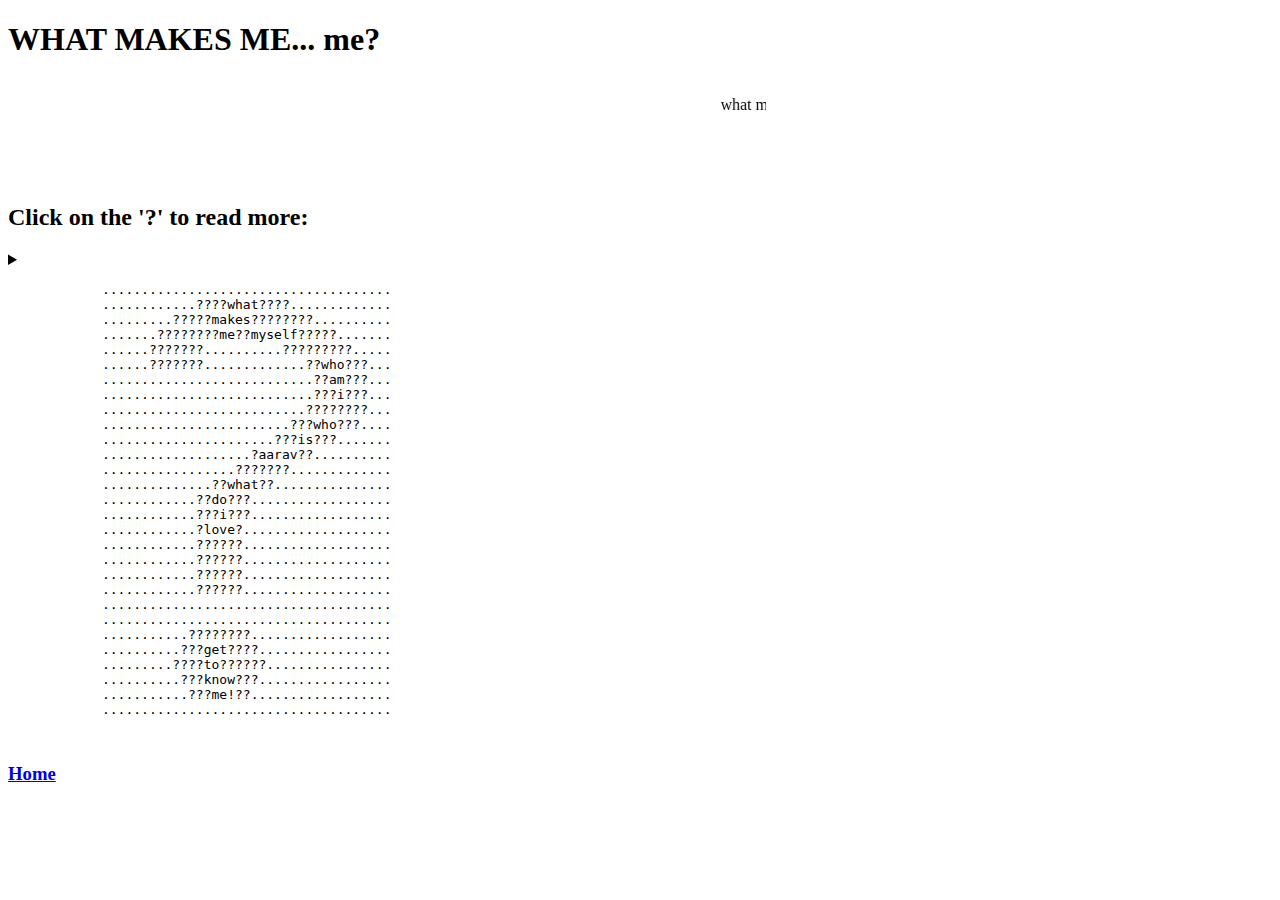
<file: entry-1/index.html>
<!DOCTYPE html>
<html>
    <head>
      <title> What makes me.. me? </title>
    
    </head>
    <body>
      <h1> WHAT MAKES ME... me?</h1>
        <marquee width="60%" direction="left" height="100px">
          <p> what makes me myself?   who am i?   who is aarav?   what do i love?   what makes me myself?   who am i?   who is aarav?   what do i love?   </p>
          </marquee>
          <h2> Click on the '?' to read more:</h2>
      <details>
        <summary>
          <pre>
            .....................................
            ............????what????.............
            .........?????makes????????..........
            .......????????me??myself?????.......
            ......???????..........?????????.....
            ......???????.............??who???...
            ...........................??am???...
            ...........................???i???...
            ..........................????????...
            ........................???who???....
            ......................???is???.......
            ...................?aarav??..........
            .................???????.............
            ..............??what??...............
            ............??do???..................
            ............???i???..................
            ............?love?...................
            ............??????...................
            ............??????...................
            ............??????...................
            ............??????...................
            .....................................
            .....................................
            ...........????????..................
            ..........???get????.................
            .........????to??????................
            ..........???know???.................
            ...........???me!??..................
            .....................................
                  </pre>
            
        </summary>
         <p>
          In this website, I want to explore the many little things that characterize me. 
        </p>
        <p>Throughout the coming weeks, I will add new entries about my sense of identity, my favorite things, and my daily life. </p>
        <pre>
     <h4>A little about me!</h4>
My name is Aarav Narain and I am a sophomore in Communication Design at Parsons School of Design.
I was born in Gurgaon, India on 5th November 2003 (yes I will be 20 this year even though I look like a 15 year old)
I lived in India for the first 13 years of my life, and then moved to Sri Lanka and lived there for 5 years.
        </pre>
       
      </details>

      <h3>
        <a href="https://aaravnarain.github.io/harmonic-collection/">Home</a>
      </h3>

      
    </body>
</html>
</file>
